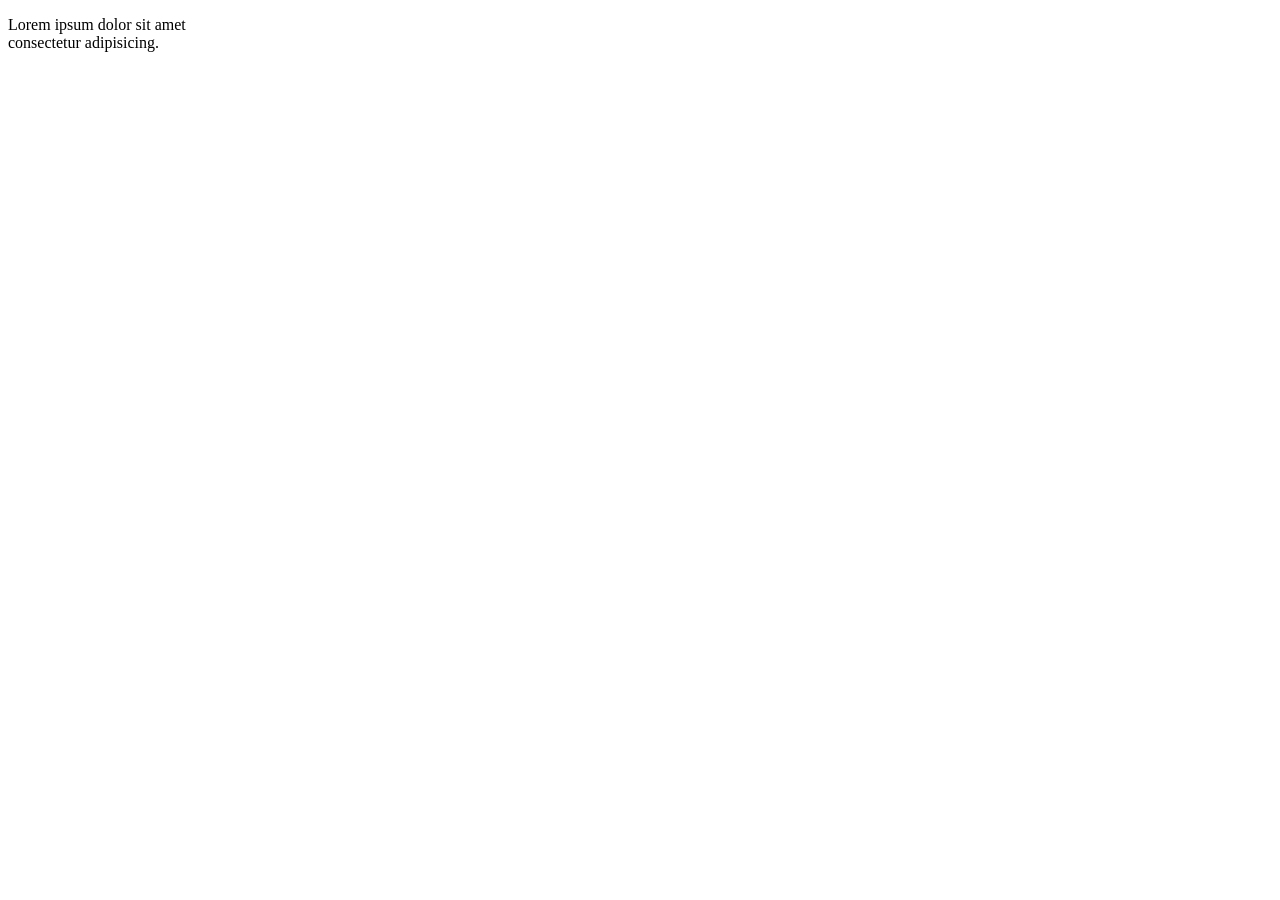
<file: fsd/index.html>
<!DOCTYPE html>
<html lang="en">
<head>
    <meta charset="UTF-8">
    <meta name="viewport" content="width=device-width, initial-scale=1.0">
    <title>Document</title>
</head>
<body>
    <p>Lorem ipsum dolor sit amet <br>consectetur adipisicing.</p>
      
</body>
</html>
</file>
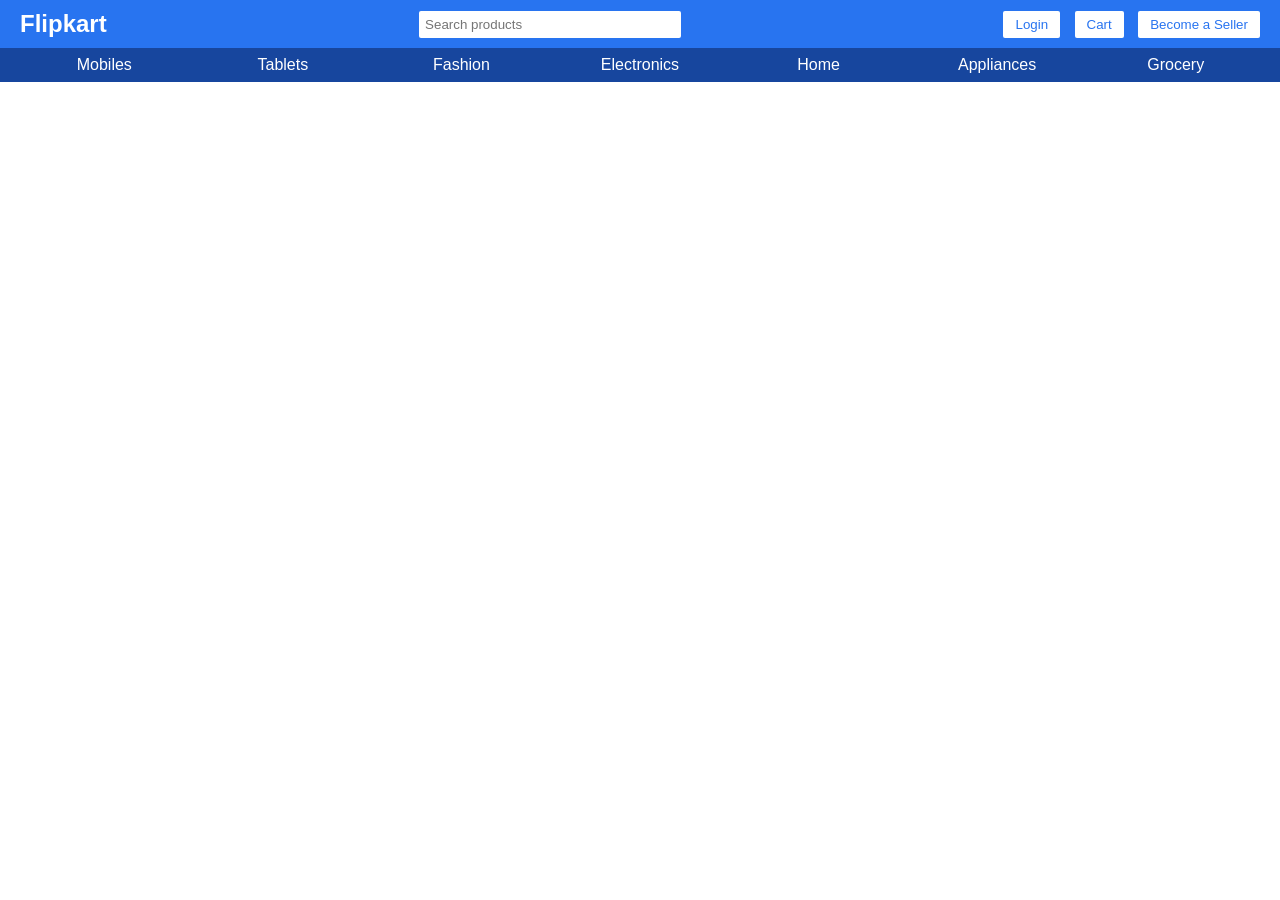
<file: fsd/ass4.html>
<!DOCTYPE html>
<html lang="en">
<head>
  <meta charset="UTF-8">
  <title>Flipkart Header Inline CSS</title>
  <style>
    body {
      margin: 0;
      font-family: Arial, sans-serif;
    }
    header {
      background: #2874f0;
      color: white;
    }
    .row1 {
      display: flex;
      align-items: center;
      justify-content: space-between;
      padding: 10px 20px;
    }
    .logo {
      font-size: 24px;
      font-weight: bold;
    }
    .search input {
      width: 250px;
      padding: 6px;
      border: none;
      border-radius: 2px;
    }
    .actions button {
      background: white;
      color: #2874f0;
      border: none;
      margin-left: 10px;
      padding: 6px 12px;
      border-radius: 2px;
      font-weight: 500;
      cursor: pointer;
    }
    .row2 {
      display: grid;
      grid-template-columns: repeat(7, 1fr);
      gap: 10px;
      background: #17469e;
      padding: 8px 20px;
    }
    .row2 a {
      color: white;
      text-align: center;
      text-decoration: none;
      font-size: 16px;
      transition: color 0.3s;
      font-weight: 500;
    }
    .row2 a:hover {
      color: #ffd700;
    }
  </style>
</head>
<body>
  <header>
    <div class="row1">
      <div class="logo">Flipkart</div>
      <div class="search">
        <input type="text" placeholder="Search products">
      </div>
      <div class="actions">
        <button>Login</button>
        <button>Cart</button>
        <button>Become a Seller</button>
      </div>
    </div>
    <div class="row2">
      <a href="#">Mobiles</a>
      <a href="#">Tablets</a>
      <a href="#">Fashion</a>
      <a href="#">Electronics</a>
      <a href="#">Home</a>
      <a href="#">Appliances</a>
      <a href="#">Grocery</a>
    </div>
  </header>
</body>
</html>
</file>
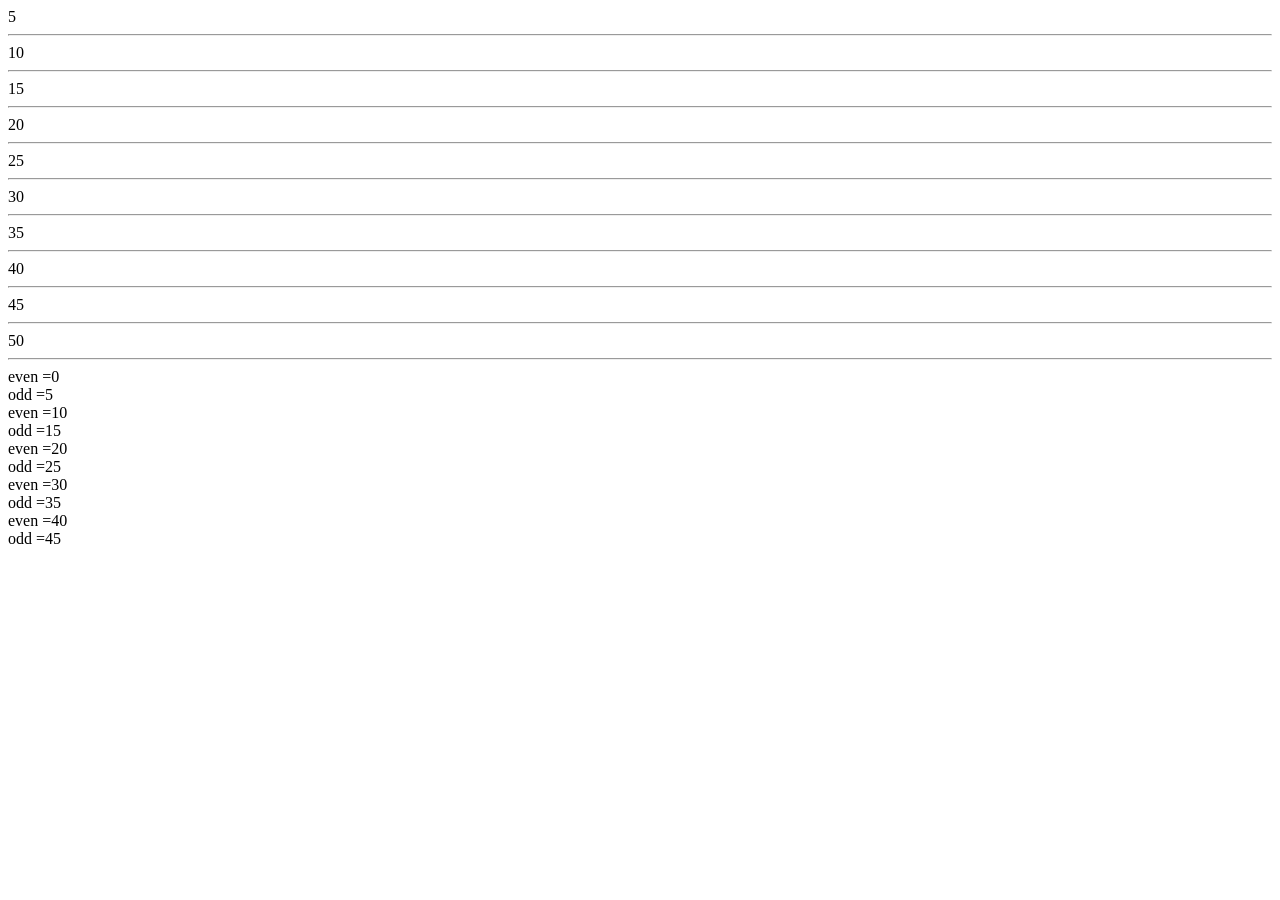
<file: fsd/fsd/assg 7.html>
<!DOCTYPE html>
<html lang="en">
<head>
    <meta charset="UTF-8">
    <meta name="viewport" content="width=device-width, initial-scale=1.0">
    <title>Document</title>
</head>
<body>
    <script>
        var i ;
        for(let i=1; i<=10; i++){

            document.write(i*+'5' + "<br>");
            document.write("<hr>");
        }
        for( let i = 0 ; i <10; i ++){
        if(i%2 == 0){
           document.write("even =" + 5*i  + "<br>" )
        }else{
            document.write("odd =" + 5*i + "<br>")
        }
        

        }
       
    </script>
</body>
</html>
</file>
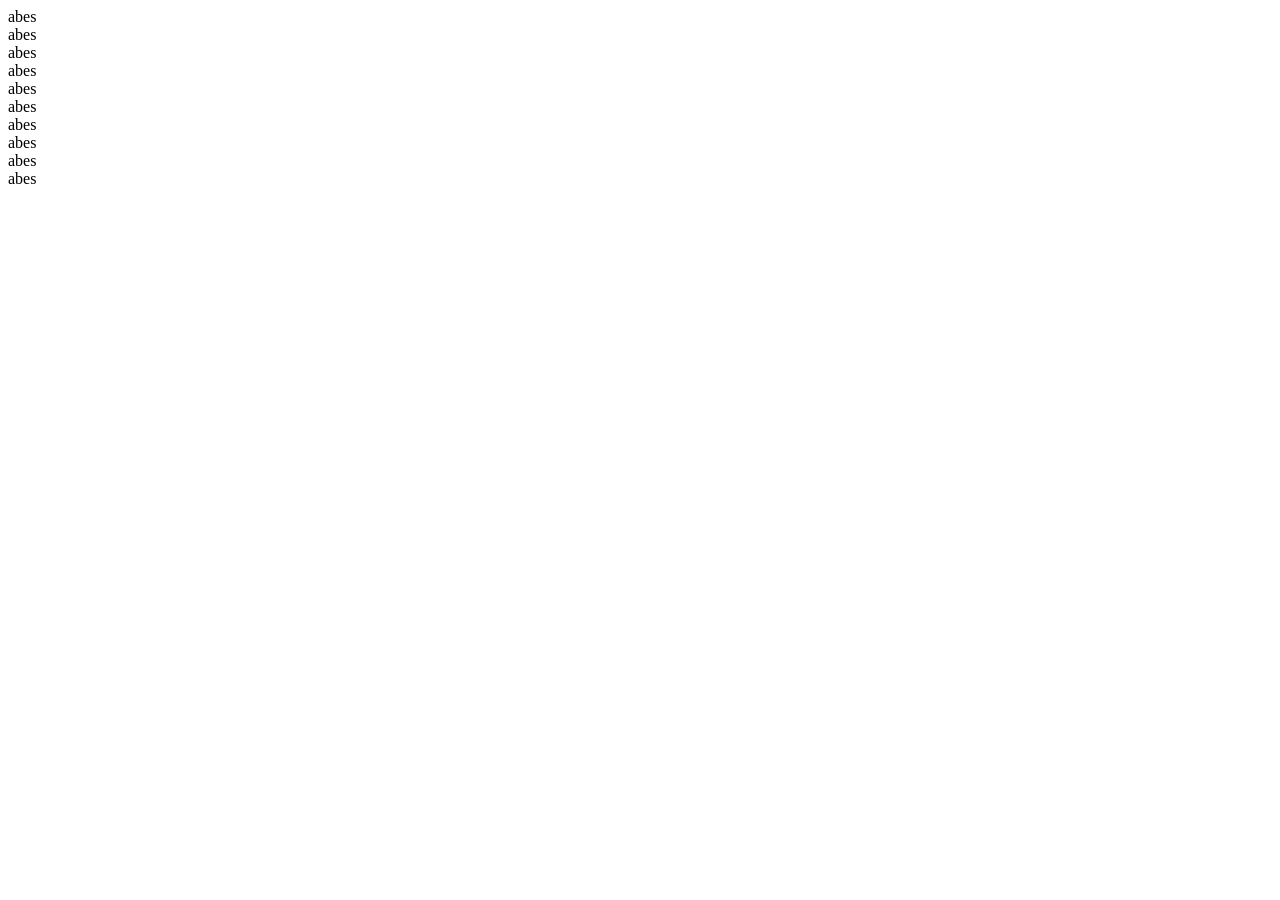
<file: fsd/fsd/loop.html>
<!DOCTYPE html>
<html lang="en">
<head>
    <meta charset="UTF-8">
    <meta name="viewport" content="width=device-width, initial-scale=1.0">
    <title>Document</title>
</head>
<body>
    <script>
        // var i;
        // for(i=1; i<=10; i++){
        //     document.write("hello <br>");
        // }
        var a = 1;
        while(a<=10){
            document.write("abes <br>");
            a++;
        }
    </script>
</body>
</html>
</file>
